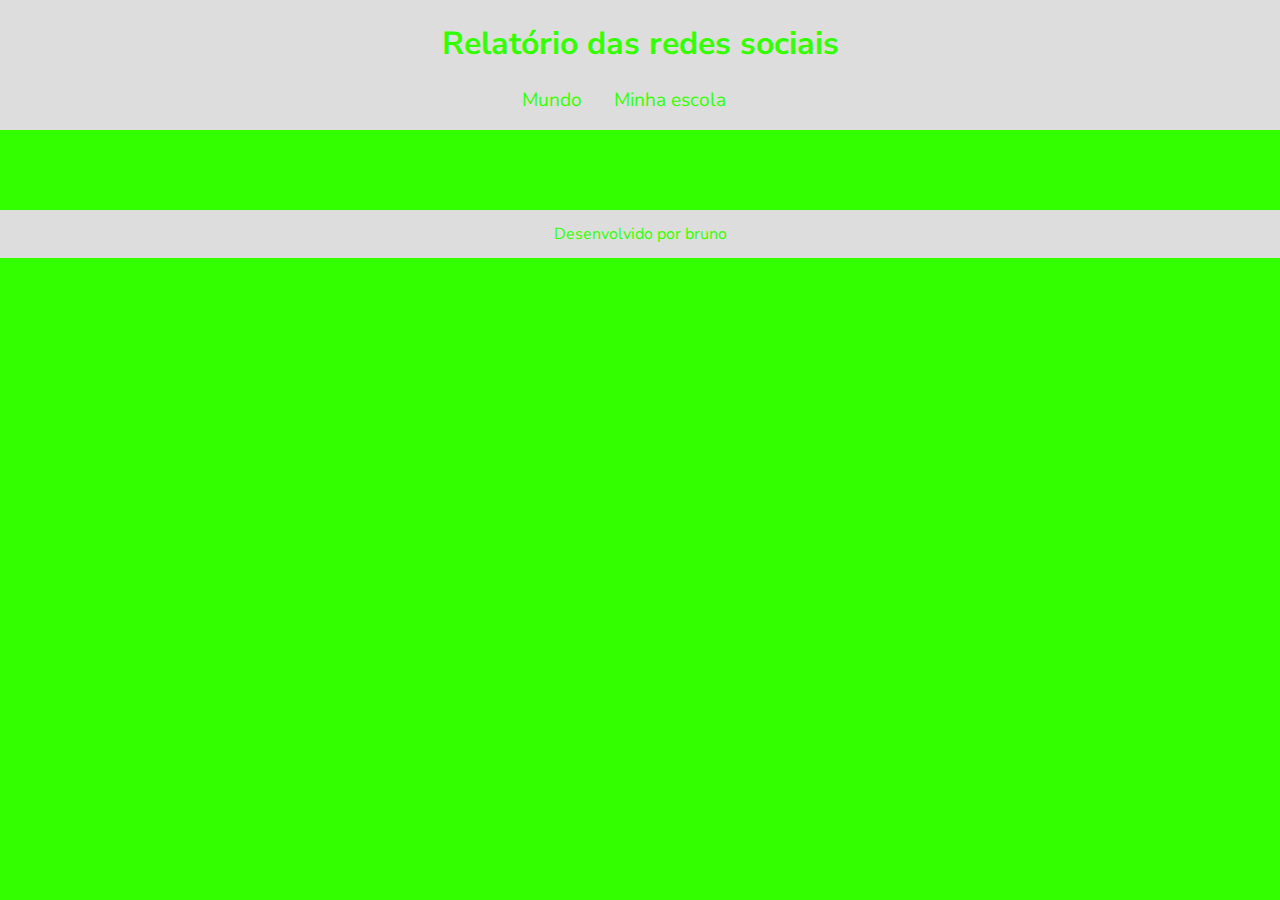
<file: trabalho Bruno/minha-escola.html>
<!DOCTYPE html>
<html lang="pt-br">
<head>
    <meta charset="UTF-8">
    <meta name="viewport" content="width=device-width, initial-scale=1.0">
    <title>Redes Sociais - Minha escola</title>
    <link rel="stylesheet" href="style.css">
    <script src="https://cdn.plot.ly/plotly-2.27.0.min.js" charset="utf-8"></script>
</head>
<body>
    <header>
        <h1>Relatório das redes sociais</h1>
        <nav>
            <a href="index.html">Mundo</a>
            <a href="minha-escola.html">Minha escola</a>
        </nav>
    </header>
    <main class="graficos-section">
        <section id="graficos-container" class="graficos-container">
            
        </section>
    </main>
    <footer>
        <p>Desenvolvido por bruno</p>
    </footer>
    <script type="module" src="graficos/common.js"></script>
    <script type="module" src="graficos/redesSociaisMinhaEscola.js"></script>
</body>
</html>
</file>
<file: trabalho Bruno/style.css>
@import url('https://fonts.googleapis.com/css2?family=Nunito+Sans:ital,opsz,wght@0,6..12,200..1000;1,6..12,200..1000&display=swap');

:root {
    --bg-color: #33ff00;
    --primary-color: #DDDDDD;
    --secondary-color: #0011ff;
    --font: "Nunito Sans", sans-serif;
}

body {
    background-color: var(--bg-color);
    color: var(--primary-color);
    font-family: var(--font);
    height: 100vh;
    margin: 0;
}

header {
    background-color: var(--primary-color);
    text-align: center;
    padding: 1px;
}

h1 {
    font-size: 2rem;
    color: var(--bg-color);
    font-weight: 700;
}

nav {
    display: flex;
    justify-content: center;
    font-weight: 400;
}

nav a {
    text-decoration: none;
    color: var(--bg-color);
    margin: 0 2rem 1rem 0rem;
    font-size: 1.2rem;
}

nav a:hover {
    text-decoration: underline;
    transform: scale(0.90);
    transition: transform 0.1s;
}

.grafico {
    margin-top: 3rem;
}

.graficos-container {
    margin: 5rem;
}

.graficos-container__texto {
    font-size: 1.3rem;
    text-align: center;
    padding: 2rem;
    border: var(--secondary-color) solid 2px;
}

span {
    font-weight: bold;
    color: var(--secondary-color);
}

footer {
    display: flex;
    align-items: center;
    justify-content: center;
    background-color: var(--primary-color);
    color: var(--bg-color);
    width: 100%;
    height: 3rem;
    margin-top: 2rem;
}
</file>
